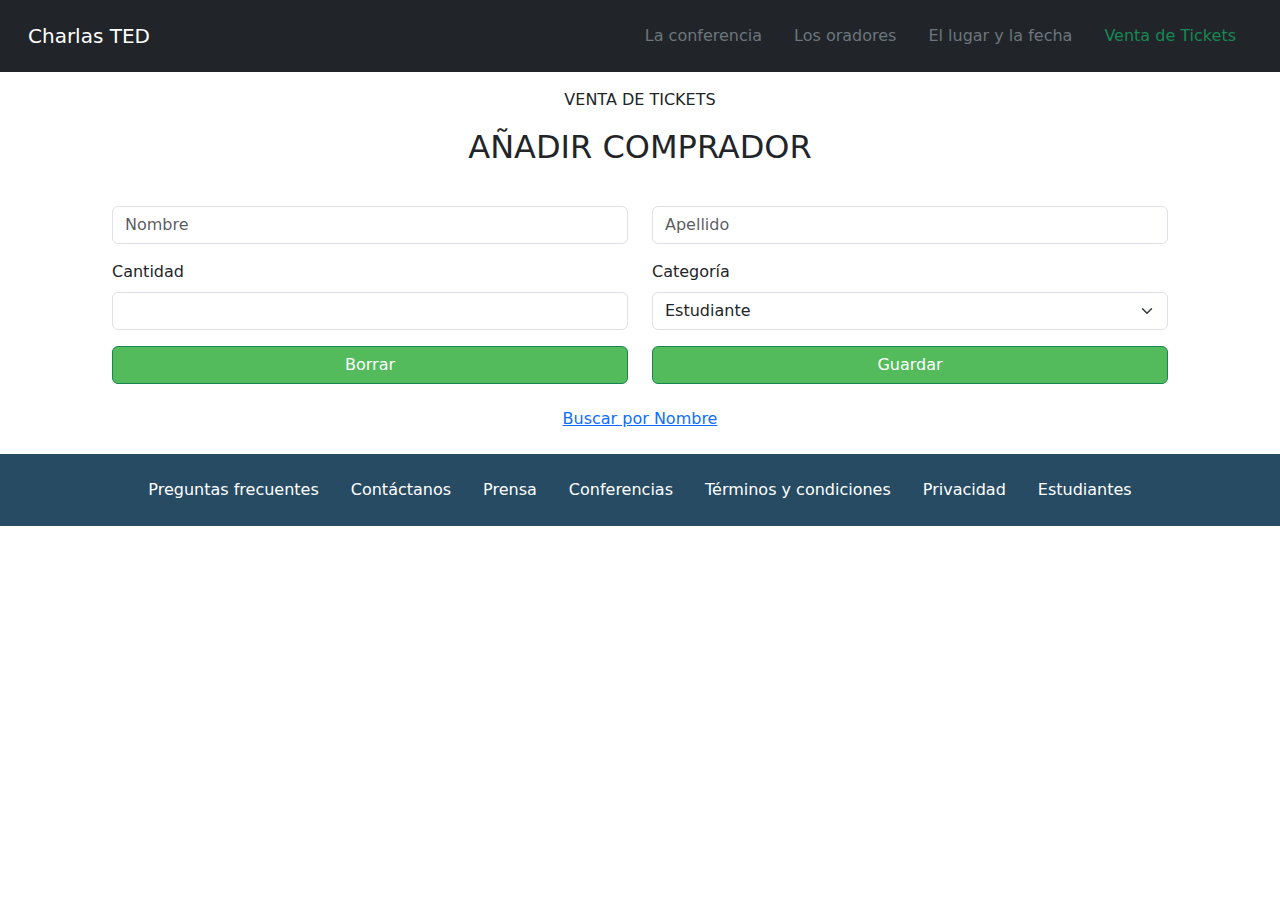
<file: trabajofinal/target/trabajofinal/index.html>
<!DOCTYPE html>
<html lang="es">

<head>
    <meta charset="UTF-8">
    <meta http-equiv="X-UA-Compatible" content="IE=edge">
    <meta name="viewport" content="width=device-width, initial-scale=1.0">
    <title>Comprar Tickets</title>
    <link rel="stylesheet" href="https://cdn.jsdelivr.net/npm/bootstrap@5.2.2/dist/css/bootstrap.min.css" />
    <link rel="stylesheet" href="mystiles.css" />
</head>

<body>
    <nav class="navbar text-bg-dark p-3">
        <div class="container-fluid">
            <a class="navbar-brand text-white" href="#">
                Charlas TED
            </a>
            <ul class="nav justify-content-end">
                <li class="nav-item">
                    <a class="nav-link link-secondary" aria-current="page" href="#">La conferencia</a>
                </li>
                <li class="nav-item">
                    <a class="nav-link link-secondary" href="#">Los oradores</a>
                </li>
                <li class="nav-item">
                    <a class="nav-link link-secondary" href="#">El lugar y la fecha</a>
                </li>
                <li class="nav-item">
                    <a class="nav-link link-success" href="#">Venta de Tickets</a>
                </li>
            </ul>
        </div>
    </nav>

    <section class="m-3">
        <p class="text-center">VENTA DE TICKETS</p>
        <h2 class="text-center">AÑADIR COMPRADOR</h2>
        <form class="mx-10" action="nuevocomprador" method="post">
            <div class="row my-3">
                <div class="col">
                    <label for="name"></label>
                    <input type="text" id="name" name="name" class="form-control" placeholder="Nombre"
                        aria-label="First name" required>
                </div>
                <div class="col">
                    <label for="surname"></label>
                    <input type="text" id="surname" name="surname" class="form-control" placeholder="Apellido"
                        aria-label="Last name" required>
                </div>
            </div>
            <div class="row my-3">
                <div class="col">
                    <label for="quantity" class="form-label">Cantidad</label>
                    <input type="number" id="quantity" name="quantity" min=0 class="form-control" required>
                </div>
                <div class="col">
                    <label for="category" class="form-label">Categoría</label>
                    <select id="category" name="category" class="form-select" aria-label="Default select example" required>
                        <option value="Estudiante">Estudiante</option>
                        <option value="Trainee">Trainee</option>
                        <option value="Junior">Junior</option>
                    </select>
                </div>
            </div>
            <div class="row">
                <div class="col">
                    <button class="btn btn-success w-100" type="reset" id="reset">Borrar</button>
                </div>
                <div class="col">
                    <button class="btn btn-success w-100" type="submit" id="save">Guardar</button>
                </div>
            </div>
            
            <div class="row my-3">
                <div class="col">
                <a class="btn btn-link w-100" href="buscarNombre.jsp" type="button" id="search">Buscar por Nombre</a>
                </div>
            </div>
        </form>
    </section>

    <footer>
        <div class="bg-footer p-3">
            <ul class="nav justify-content-center">

                <li class="nav-item">
                    <a class="nav-link link-active" aria-current="page" href="#">Preguntas frecuentes</a>
                </li>
                <li class="nav-item">
                    <a class="nav-link link-active" href="#">Contáctanos</a>
                </li>
                <li class="nav-item">
                    <a class="nav-link link-active" href="#">Prensa</a>
                </li>
                <li class="nav-item">
                    <a class="nav-link link-active" href="#">Conferencias</a>
                </li>
                <li class="nav-item">
                    <a class="nav-link link-active" href="#">Términos y condiciones</a>
                </li>
                <li class="nav-item">
                    <a class="nav-link link-active" href="#">Privacidad</a>
                </li>
                <li class="nav-item">
                    <a class="nav-link link-active" href="#">Estudiantes</a>
                </li>
            </ul>
        </div>
    </footer>
</body>

</html>
</file>
<file: trabajofinal/target/trabajofinal/mystiles.css>
.btn-outline-secondary {
    --bs-btn-color: #ffffff;
    --bs-btn-hover-color: #fff;
    --bs-btn-hover-bg: #c2c2c2;
  }
  
  .btn-success { 
    --bs-btn-bg: #53bb5c;
    --bs-btn-border-color: #198754;
    --bs-btn-hover-color: #fff;
  }


  .link-secondary:hover {
    color: white !important;
  }

  .link-success:hover {
    color: rgb(118, 243, 145) !important;
  }

  .bg-footer {
    background-color: rgb(38, 75, 99);
  }

  .link-active {
    color: white;
  }

  .link-active:hover {
    color: rgb(180, 180, 180);
  }

  .mx-10 {
    margin-right: 6rem !important;
    margin-left: 6rem !important;
  }
</file>
